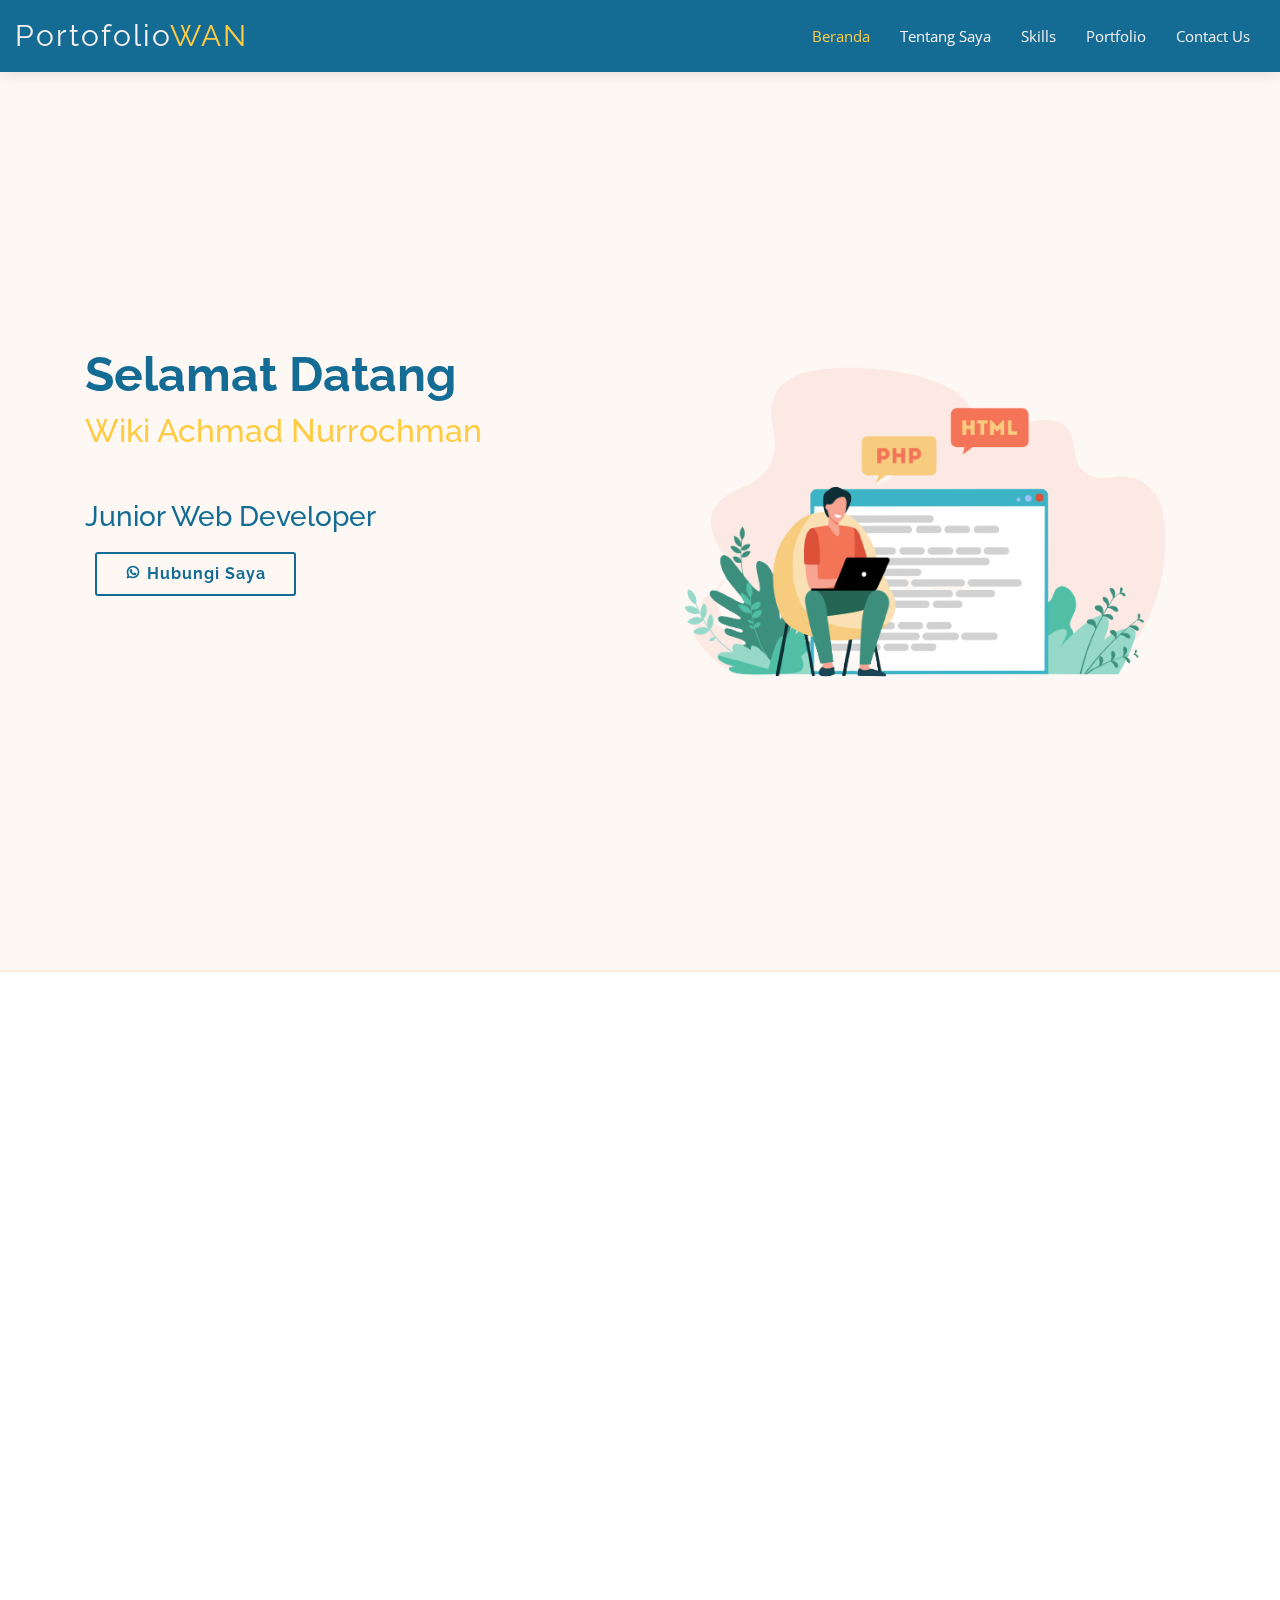
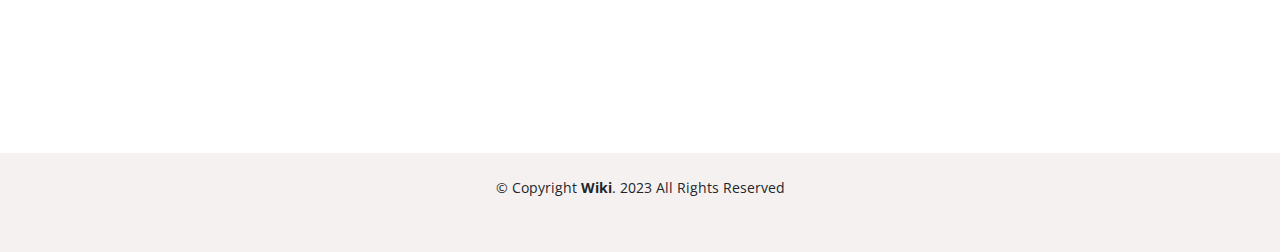
<file: index.html>
<!DOCTYPE html>
<html lang="en">
  <head>
    <meta charset="utf-8" />
    <meta content="width=device-width, initial-scale=1.0" name="viewport" />

    <title>Portofolio - Index</title>
    <meta content="" name="descriptison" />
    <meta content="" name="keywords" />

    <!-- Favicons -->
    <link href="assets/img/favicon.png" rel="icon" />
    <link href="assets/img/apple-touch-icon.png" rel="apple-touch-icon" />

    <!-- Google Fonts -->
    <link
      href="https://fonts.googleapis.com/css?family=Open+Sans:300,300i,400,400i,600,600i,700,700i|Raleway:300,300i,400,400i,600,600i,700,700i"
      rel="stylesheet"
    />

    <!-- Vendor CSS Files -->
    <link
      href="assets/vendor/bootstrap/css/bootstrap.min.css"
      rel="stylesheet"
    />
    <link href="assets/vendor/icofont/icofont.min.css" rel="stylesheet" />
    <link href="assets/vendor/boxicons/css/boxicons.min.css" rel="stylesheet" />
    <link href="assets/vendor/venobox/venobox.css" rel="stylesheet" />
    <link
      href="assets/vendor/owl.carousel/assets/owl.carousel.min.css"
      rel="stylesheet"
    />
    <link href="assets/vendor/aos/aos.css" rel="stylesheet" />

    <!-- Main CSS File -->
    <link href="assets/css/style.css" rel="stylesheet" />
  </head>

  <body>
    <!-- ======= Header ======= -->
    <header id="header" class="fixed-top">
      <div class="container-fluid d-flex">
        <div class="logo mr-auto">
          <h1 class="text-light res">
            <a href="index.html">Portofolio<span>WAN</span></a>
          </h1>
        </div>

        <nav class="nav-menu d-none d-lg-block">
          <ul>
            <li class="active"><a href="#header">Beranda</a></li>
            <li><a href="#about">Tentang Saya</a></li>
            <li><a href="#skills">Skills</a></li>
            <li><a href="portfolio.html">Portfolio</a></li>
            <li><a href="#footer">Contact Us</a></li>
          </ul>
        </nav>
        <!-- .nav-menu -->
      </div>
    </header>
    <!-- End Header -->

    <!-- ======= Hero Section ======= -->
    <section
      id="hero"
      class="d-flex align-items-center"
      style="min-height: 100vh"
    >
      <div class="container">
        <div class="row">
          <div class="col-lg-6 pt-5 pt-lg-0 order-2 order-lg-1">
            <h1 data-aos="fade-up" data-aos-delay="100">Selamat Datang</h1>
            <h2 data-aos="fade-up" data-aos-delay="100">
              Wiki Achmad Nurrochman
            </h2>
            <h3 data-aos="fade-up" data-aos-delay="100" class="text-jun">
              Junior Web Developer
            </h3>
            <a
              href="https://api.whatsapp.com/send?phone=6287719920328&text=hi"
              class="btn-get-started scrollto"
              data-aos="fade-up"
              data-aos-delay="100"
              target="_blank"
              ><i class="bx bxl-whatsapp" style="font-weight: 700"></i> Hubungi
              Saya</a
            >
          </div>
          <div class="col-lg-6 order-1 order-lg-2 hero-img">
            <img
              data-aos="fade-up"
              data-aos-delay="100"
              src="assets/img/banner.png"
              class="img-fluid animated"
              alt=""
            />
          </div>
        </div>
      </div>
    </section>
    <!-- End Hero -->

    <main id="main">
      <!-- ======= About Section ======= -->
      <section id="about" class="about">
        <div class="container">
          <div class="row justify-content-between">
            <div
              class="col-lg-5 d-flex align-items-center justify-content-center about-img"
            >
              <img
                src="assets/img/wiki.jpg"
                class="img-fluid about-tentang"
                alt=""
                data-aos="zoom-in"
              />
            </div>
            <div class="col-lg-6 pt-5 pt-lg-0">
              <h3 data-aos="fade-up">Tentang saya</h3>
              <p data-aos="fade-up" data-aos-delay="100">
                Saya merupakan lulusan smk yang memiliki ketertarikan untuk
                bekerja di bidang Laravel Fullstack Engineer, FrontEnd
                Developer, dan BackEnd Developer.Sejak SMK sudah mempelajari
                bahasa pemrograman PHP serta telah membuat tampilan website
                menggunakan HTML dan CSS.
              </p>
              <p data-aos="fade-up" data-aos-delay="100">
                Untuk melanjutkan dan meningkatkan kemampuan saya di bidang
                programming, saya mengikuti bootcamp Eduwork.Selama bootcamp di
                Eduwork saya menggunakan PHP, Laravel, VueJS, dan Javascript.
              </p>
              <p data-aos="fade-up" data-aos-delay="100">
                Berbekal pengetahuan di sekolah dan pengalaman saat Praktek
                Kerja Industri di PT.Edu Sinergi Informatika serta bootcamp di
                Eduwork saya mampu menguasai Laravel, Codeigniter, Bootstrap,
                Javascript, Git/Github.
              </p>
              <h3 data-aos="fade-up">Pendidikan</h3>
              <div class="row">
                <div class="col-md-6" data-aos="fade-up" data-aos-delay="100">
                  <img src="assets/img/edu.png" width="200px" alt="" />
                  <h4>PT.Eduwork.ID</h4>
                  <p>Desember 2022 - April 2023</p>
                </div>
                <div class="col-md-6" data-aos="fade-up" data-aos-delay="100">
                  <img src="assets/img/smk.png" width="100px" alt="" />
                  <h4>Smkn 11 Bandung</h4>
                  <p>Juni 2016 - Mei 2019</p>
                </div>
              </div>
            </div>
          </div>
        </div>
      </section>
      <!-- End About Section -->

      <!-- ======= skills Section ======= -->
      <section id="skills" class="skills section-bg">
        <div class="container">
          <div class="section-title" data-aos="fade-up">
            <h2>skills</h2>
            <p>Web Development</p>
          </div>

          <div class="row">
            <div
              class="col-md-6 col-lg-3 d-flex align-items-stretch"
              data-aos="zoom-in"
              data-aos-delay="100"
            >
              <div class="icon-box">
                <div class="icon">
                  <img
                    src="assets/img/skill/html5-logo-31819.png"
                    width="150px"
                    alt=""
                  />
                </div>
                <h4 class="title"><a href="">HTML, CSS, Javascript</a></h4>
              </div>
            </div>

            <div
              class="col-md-6 col-lg-3 d-flex align-items-stretch"
              data-aos="zoom-in"
              data-aos-delay="200"
            >
              <div class="icon-box">
                <div class="icon">
                  <img
                    src="assets/img/skill/bootstrap-5-1.svg"
                    width="100px"
                    alt=""
                  />
                </div>
                <h4 class="title"><a href="">Bootstrap</a></h4>
              </div>
            </div>

            <div
              class="col-md-6 col-lg-3 d-flex align-items-stretch"
              data-aos="zoom-in"
              data-aos-delay="300"
            >
              <div class="icon-box">
                <div class="icon">
                  <img
                    src="assets/img/skill/php-logo-20747.png"
                    width="100px"
                    alt=""
                  />
                </div>
                <h4 class="title"><a href="">PHP</a></h4>
              </div>
            </div>

            <div
              class="col-md-6 col-lg-3 d-flex align-items-stretch"
              data-aos="zoom-in"
              data-aos-delay="400"
            >
              <div class="icon-box">
                <div class="icon">
                  <img
                    src="assets/img/skill/codeigniter.svg"
                    width="100px"
                    alt=""
                  />
                </div>
                <h4 class="title"><a href="">Codeigniter</a></h4>
              </div>
            </div>

            <div
              class="col-md-6 col-lg-3 d-flex align-items-stretch"
              data-aos="zoom-in"
              data-aos-delay="400"
            >
              <div class="icon-box">
                <div class="icon">
                  <img
                    src="assets/img/skill/laravel-2.svg"
                    width="100px"
                    alt=""
                  />
                </div>
                <h4 class="title"><a href="">Laravel</a></h4>
              </div>
            </div>

            <div
              class="col-md-6 col-lg-3 d-flex align-items-stretch"
              data-aos="zoom-in"
              data-aos-delay="400"
            >
              <div class="icon-box">
                <div class="icon">
                  <img
                    src="assets/img/skill/logo-mysql-26300.png"
                    width="100px"
                    alt=""
                  />
                </div>
                <h4 class="title"><a href="">Mysql</a></h4>
              </div>
            </div>

            <div
              class="col-md-6 col-lg-3 d-flex align-items-stretch"
              data-aos="zoom-in"
              data-aos-delay="400"
            >
              <div class="icon-box">
                <div class="icon">
                  <img
                    src="assets/img/skill/vue-js-1.svg"
                    width="100px"
                    alt=""
                  />
                </div>
                <h4 class="title"><a href="">Vuejs</a></h4>
              </div>
            </div>

            <div
              class="col-md-6 col-lg-3 d-flex align-items-stretch"
              data-aos="zoom-in"
              data-aos-delay="400"
            >
              <div class="icon-box">
                <div class="icon">
                  <img
                    src="assets/img/skill/git-bash.svg"
                    width="100px"
                    alt=""
                  />
                </div>
                <h4 class="title"><a href="">GIT</a></h4>
              </div>
            </div>

            <div
              class="col-md-6 col-lg-3 d-flex align-items-stretch"
              data-aos="zoom-in"
              data-aos-delay="400"
            >
              <div class="icon-box">
                <div class="icon">
                  <img
                    src="assets/img/skill/github-icon-1.svg"
                    width="150px"
                    alt=""
                  />
                </div>
                <h4 class="title"><a href="">Github</a></h4>
              </div>
            </div>
          </div>
        </div>
      </section>
      <!-- End skills Section -->
    </main>
    <!-- End #main -->

    <!-- ======= Footer ======= -->
    <footer id="footer">
      <div class="footer-top">
        <div class="container">
          <div class="section-title" data-aos="fade-up">
            <h2>Kontak</h2>
            <p>Kontak Saya</p>
          </div>
          <div class="row">
            <div
              class="col-lg-6 col-md-6 footer-contact"
              data-aos="fade-up"
              data-aos-delay="100"
            >
              <h3>Indonesia</h3>
              <p>
                Kota Bandung <br />
                Provinsi Jawa Barat <br /><br />
                <strong>Phone:</strong> +62 877 1992 0328<br />
                <strong>Email:</strong> wikinurrochman30@gmail.com<br />
              </p>
            </div>

            <div
              class="col-lg-6 col-md-6 footer-links"
              data-aos="fade-up"
              data-aos-delay="400"
            >
              <h4>Sosisal Media</h4>
              <div class="social-links mt-3">
                <a
                  href="https://github.com/wikinur"
                  title="Github"
                  target="_blank"
                  ><i class="bx bxl-github" style="font-weight: 700"></i
                ></a>
                <a
                  href="https://api.whatsapp.com/send?phone=6287719920328&text=hi"
                  title="Whatsapp"
                  target="_blank"
                  ><i class="bx bxl-whatsapp" style="font-weight: 700"></i
                ></a>
                <a
                  href="https://instagram.com/wikinur007"
                  title="Instagram"
                  target="_blank"
                  ><i class="bx bxl-instagram"></i
                ></a>
                <a
                  href="https://linkedin.com/in/wiki-achmad"
                  title="linkedln"
                  target="_blank"
                  ><i class="bx bxl-linkedin"></i
                ></a>
              </div>
            </div>
          </div>
        </div>
      </div>
      <div class="container py-4">
        <div class="copyright">
          &copy; Copyright <strong><span>Wiki</span></strong
          >. 2023 All Rights Reserved
        </div>
      </div>
    </footer>
    <!-- End Footer -->

    <a href="#" class="back-to-top"><i class="icofont-simple-up"></i></a>

    <!-- Vendor JS Files -->
    <script src="assets/vendor/jquery/jquery.min.js"></script>
    <script src="assets/vendor/bootstrap/js/bootstrap.bundle.min.js"></script>
    <script src="assets/vendor/jquery.easing/jquery.easing.min.js"></script>
    <script src="assets/vendor/php-email-form/validate.js"></script>
    <script src="assets/vendor/isotope-layout/isotope.pkgd.min.js"></script>
    <script src="assets/vendor/venobox/venobox.min.js"></script>
    <script src="assets/vendor/owl.carousel/owl.carousel.min.js"></script>
    <script src="assets/vendor/aos/aos.js"></script>

    <!-- Template Main JS File -->
    <script src="assets/js/main.js"></script>
  </body>
</html>
</file>
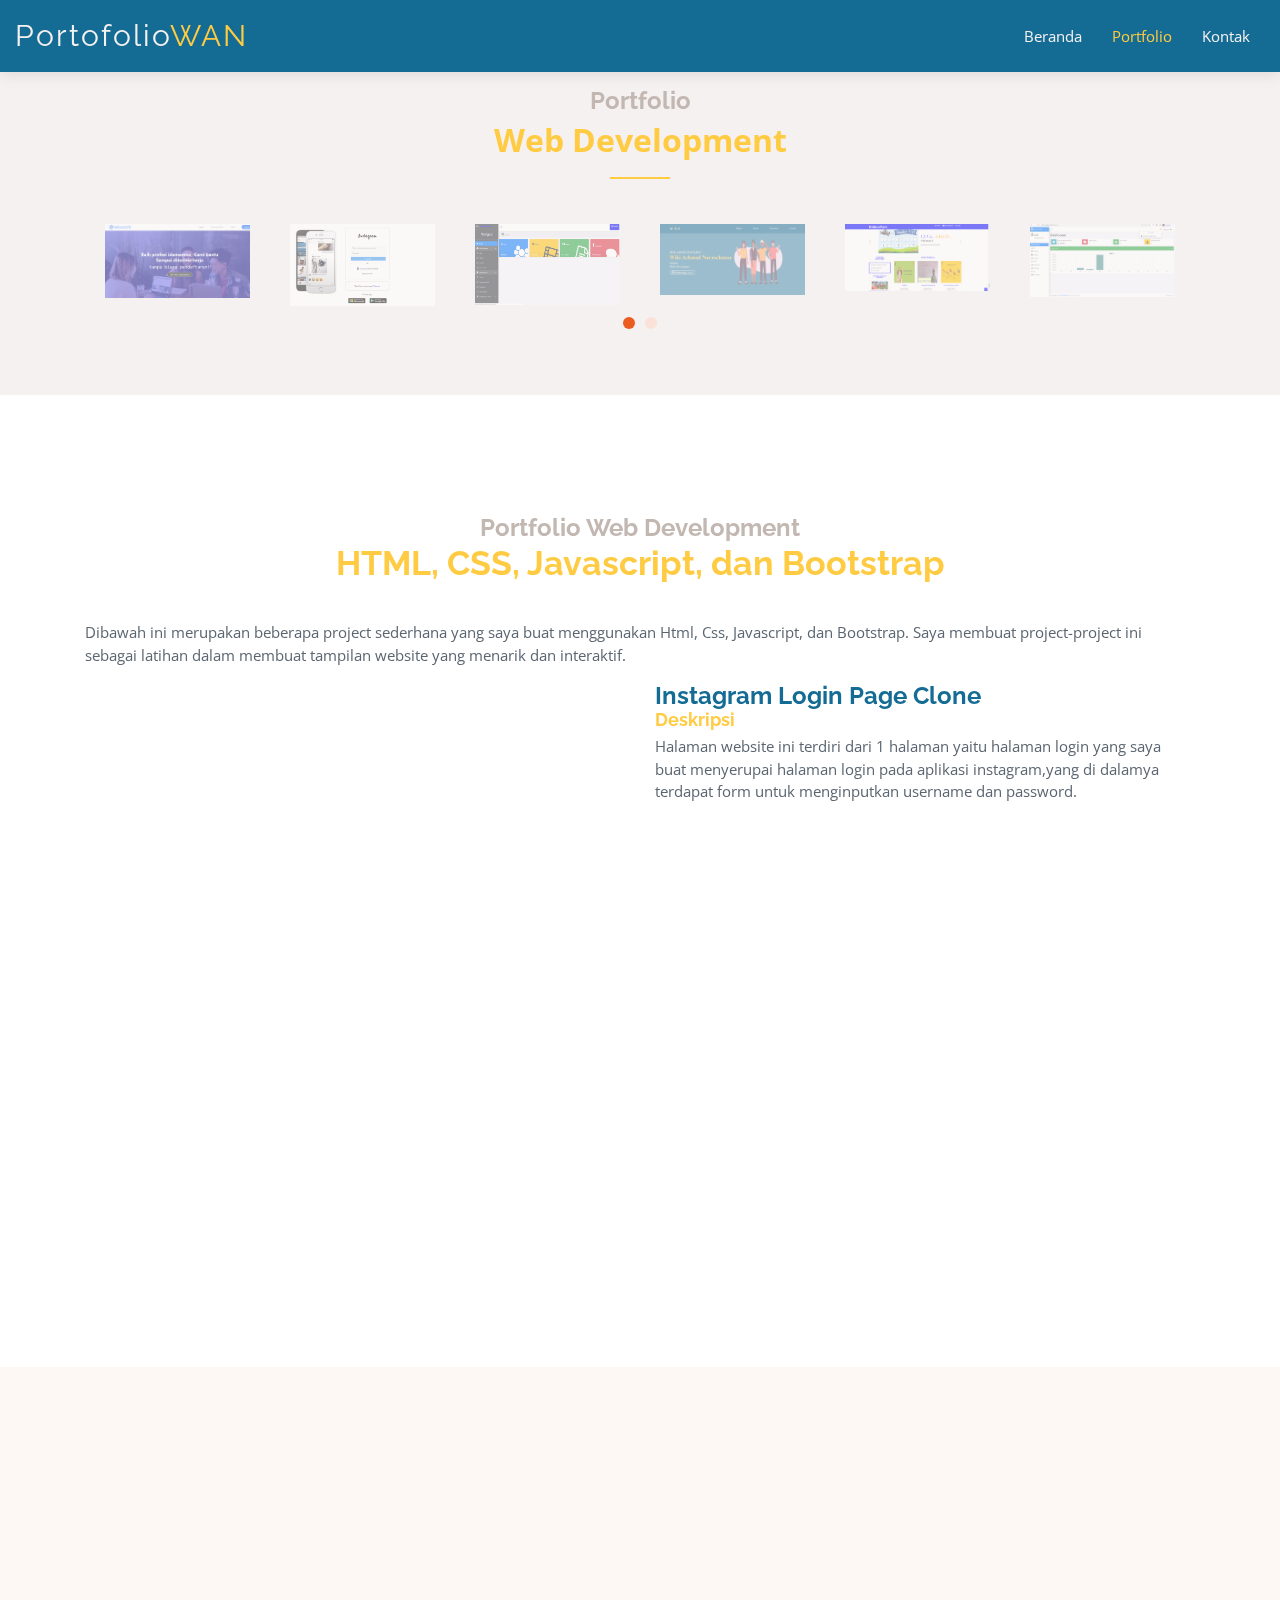
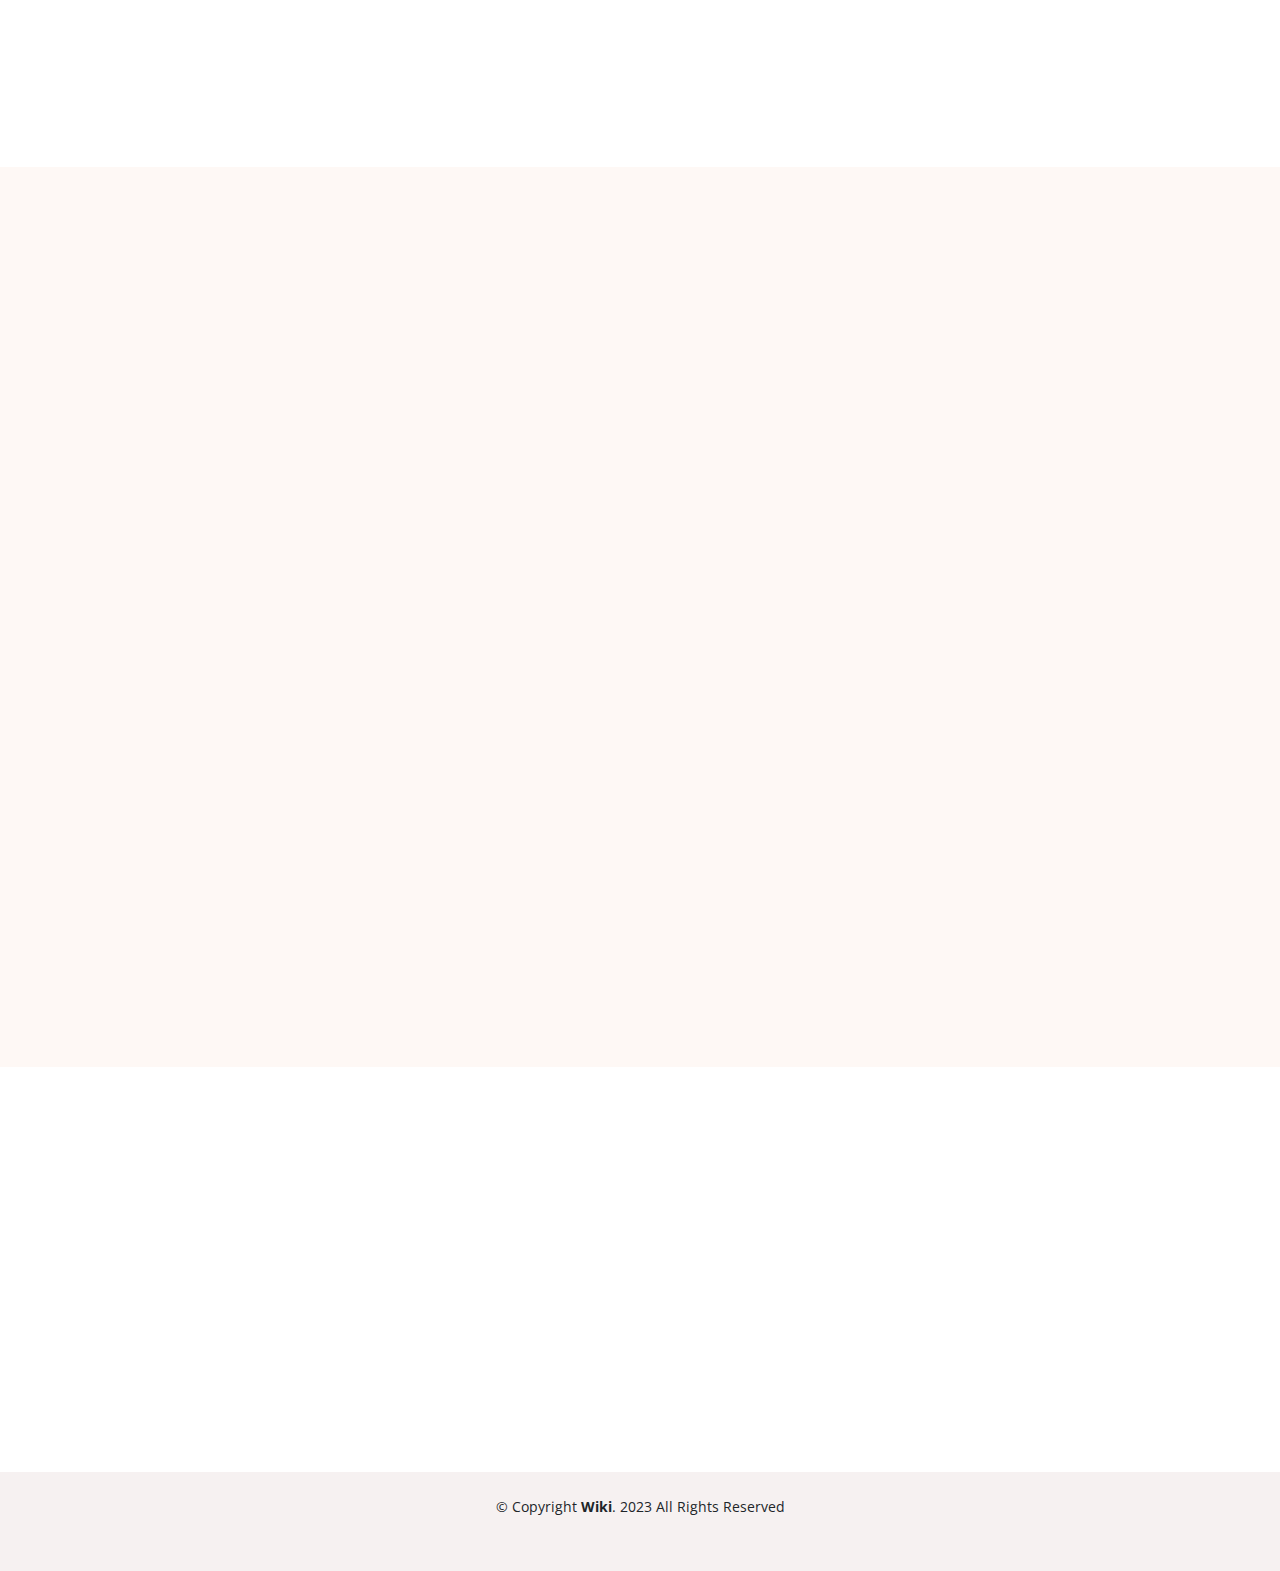
<file: portfolio.html>
<!DOCTYPE html>
<html lang="en">
  <head>
    <meta charset="utf-8" />
    <meta content="width=device-width, initial-scale=1.0" name="viewport" />

    <title>Portofolio - Index</title>
    <meta content="" name="descriptison" />
    <meta content="" name="keywords" />

    <!-- Favicons -->
    <link href="assets/img/favicon.png" rel="icon" />
    <link href="assets/img/apple-touch-icon.png" rel="apple-touch-icon" />

    <!-- Google Fonts -->
    <link
      href="https://fonts.googleapis.com/css?family=Open+Sans:300,300i,400,400i,600,600i,700,700i|Raleway:300,300i,400,400i,600,600i,700,700i"
      rel="stylesheet"
    />

    <!-- Vendor CSS Files -->
    <link
      href="assets/vendor/bootstrap/css/bootstrap.min.css"
      rel="stylesheet"
    />
    <link href="assets/vendor/icofont/icofont.min.css" rel="stylesheet" />
    <link href="assets/vendor/boxicons/css/boxicons.min.css" rel="stylesheet" />
    <link href="assets/vendor/venobox/venobox.css" rel="stylesheet" />
    <link
      href="assets/vendor/owl.carousel/assets/owl.carousel.min.css"
      rel="stylesheet"
    />
    <link href="assets/vendor/aos/aos.css" rel="stylesheet" />

    <!-- Main CSS File -->
    <link href="assets/css/style.css" rel="stylesheet" />
  </head>

  <body>
    <!-- ======= Header ======= -->
    <header id="header" class="fixed-top">
      <div class="container-fluid d-flex">
        <div class="logo mr-auto">
          <h1 class="text-light">
            <a href="index.html">Portofolio<span>WAN</span></a>
          </h1>
        </div>

        <nav class="nav-menu d-none d-lg-block">
          <ul>
            <li><a href="index.html">Beranda</a></li>
            <li class="active"><a href="portfolio.html">Portfolio</a></li>
            <li><a href="#footer">Kontak</a></li>
          </ul>
        </nav>
        <!-- .nav-menu -->
      </div>
    </header>
    <!-- End Header -->

    <!-- ======= Portfolio Section ======= -->
    <section id="portfolio" class="portfolio">
      <div class="container">

        <div class="section-title" data-aos="fade-up">
          <h2>Portfolio</h2>
          <p>Web Development</p>
        </div>

        <div class="owl-carousel clients-carousel" data-aos="fade-up" data-aos-delay="100">
          <img src="assets/img/portfolio/cloneedu.png" alt="">
          <img src="assets/img/portfolio/cloneins.png" alt="">
          <img src="assets/img/portfolio/kiddo.png" alt="">
          <img src="assets/img/portfolio/web.png" alt="">
          <img src="assets/img/portfolio/ci.png" alt="">
          <img src="assets/img/portfolio/pos.png" alt="">
          <img src="assets/img/portfolio/web2.png" alt="">
          <img src="assets/img/portfolio/pos.png" alt="">
        </div>

      </div>
    </section>
    <!-- End Portfolio Section -->

    <main id="main">
      <!-- ======= Portfolio Clone Login Instagram Section ======= -->
      <section class="porto">
        <div class="container">
            <div class="section-title" data-aos="fade-up">
                <h2 data-aos="fade-up" data-aos-delay="100">Portfolio Web Development</h2>
                <h3 data-aos="fade-up" data-aos-delay="100">HTML, CSS, Javascript, dan Bootstrap</h3>
            </div>
            <p data-aos="fade-up" data-aos-delay="100">
                Dibawah ini merupakan beberapa project sederhana yang saya buat menggunakan Html, Css, Javascript, dan Bootstrap.
                Saya membuat project-project ini sebagai latihan dalam membuat tampilan website yang menarik dan interaktif.
            </p>
          <div class="row justify-content-between">
            <div
              class="col-lg-5 d-flex align-items-center justify-content-center about-img"
            >
              <a href="#gambar1">
                <img
                src="assets/img/portfolio/cloneins.png"
                class="img-fluid border-ig"
                alt=""
                data-aos="zoom-in"
              />
              </a>
              <div class="overlay" id="gambar1">
                <a href="#" class="close">x close</a>

                <img src="assets/img/portfolio/cloneins.png" class="img-fluid">
              </div>
            </div>
            <div class="col-lg-6 pt-5 pt-lg-0">
              <h5 data-aos="fade-up">Instagram Login Page Clone</h5>
              <h2 data-aos="fade-up" class="desc">Deskripsi</h2>
              <p data-aos="fade-up" data-aos-delay="100">
                Halaman website ini terdiri dari 1 halaman yaitu halaman login yang saya buat menyerupai halaman login pada aplikasi instagram,yang di dalamya terdapat form untuk menginputkan username dan password.
              </p>
              <p data-aos="fade-up" data-aos-delay="100">
                Ada beberapa hal baru yang saya pelajari setelah membuat clone halaman login instagram seperti:
                <ul data-aos="fade-up">
                    <li><p>Pengaturan tata letak isi content pada halaman website</p></li>
                    <li><p>Pemahaman cara penggunaan Flexbox pada Css 3</p></li>
                </ul>
              </p>
              <h5 data-aos="fade-up"  class="desc">Teknologi</h5>
              <div class="row">
                <div class="col-md-12" data-aos="fade-up" data-aos-delay="100">
                  <p>Saya membuat halaman ini menggunakan Html 5 dan Css.</p>
                </div>
                <div class="col-md-6" data-aos="fade-up" data-aos-delay="100">
                  <p>Source Code : 
                    <a href="https://github.com/wikinur/login-instagram-clone" target="_blank">https://github.com/wikinur/login-instagram-clone</a>  
                  </p>
                  <p>
                    Demo :
                    <a href="https://wikinur.github.io/login-instagram-clone/" target="_blank">https://wikinur.github.io/login-instagram-clone/</a>
                  </p>
                </div>
              </div>
            </div>
          </div>
        </div>
      </section>
      <!-- End  Clone Login Instagram Section -->

      <!-- ======= Portfolio Web Profiles Landing Page Section ======= -->
      <section class="porto section-bg">
        <div class="container">
          <div class="row justify-content-between">
            <div class="col-lg-6 pt-5 pt-lg-0">
              <h5 data-aos="fade-up">Web Profile</h5>
              <h2 data-aos="fade-up" class="desc">Deskripsi</h2>
              <p data-aos="fade-up" data-aos-delay="100">
                Halaman website ini berisi profil pribadi berbentuk landing page yang responsif/mobile friendly.
              </p>
              <h5 data-aos="fade-up"  class="desc">Teknologi</h5>
              <div class="row">
                <div class="col-md-12" data-aos="fade-up" data-aos-delay="100">
                  <p>Halaman web ini dibuat menggunakan Html 5, Css dan Javascript.</p>
                </div>
                <div class="col-md-6" data-aos="fade-up" data-aos-delay="100">
                  <p>Source Code : 
                    <a href="https://github.com/wikinur/web-profiles" target="_blank">https://github.com/wikinur/web-profiles</a>  
                  </p>
                  <p>
                    Demo :
                    <a href="https://wikinur.github.io/web-profiles/" target="_blank">https://wikinur.github.io/web-profiles/</a>
                  </p>
                </div>
              </div>
            </div>
            <div
              class="col-lg-5 d-flex align-items-center justify-content-center about-img"
            >
              <div class="row">
                <div class="col-12">
                    <a href="#gambar2">
                      <img
                        src="assets/img/portfolio/web.png"
                        class="img-fluid border-ig"
                        alt=""
                        data-aos="zoom-in"
                    />
                    </a>
                    <div class="overlay" id="gambar2">
                      <a href="#" class="close">x close</a>

                      <a href="#gambar3" class="prev">Prev</a>
                      <img src="assets/img/portfolio/web.png" class="img-fluid">
                      <a href="#gambar3" class="next">Next</a>
                    </div>
                </div>
                <div class="col-12 mt-3">
                    <a href="#gambar3">
                      <img
                        src="assets/img/portfolio/web2.png"
                        class="img-fluid border-ig"
                        alt=""
                        data-aos="zoom-in"
                    />
                    </a>
                    <div class="overlay" id="gambar3">
                      <a href="#" class="close">x close</a>

                      <a href="#gambar2" class="prev">Prev</a>
                      <img src="assets/img/portfolio/web2.png" class="img-fluid">
                      <a href="#gambar2" class="next">Next</a>
                    </div>
                </div>
              </div>
            </div>
          </div>
        </div>
      </section>
      <!-- End Web Profiles Landing Page Section -->

      <!-- ======= Portfolio Clone Eduwork Landing Page Section ======= -->
      <section class="porto">
        <div class="container">
          <div class="row justify-content-between">
            <div
              class="col-lg-5 d-flex align-items-center justify-content-center about-img"
            >
              <a href="#gambar4">
                <img
                src="assets/img/portfolio/cloneedu.png"
                class="img-fluid border-ig"
                alt=""
                data-aos="zoom-in"
              />
              </a>
              <div class="overlay" id="gambar4">
                <a href="#" class="close">x close</a>

                <img src="assets/img/portfolio/cloneedu.png" class="img-fluid">
              </div>
            </div>
            <div class="col-lg-6 pt-5 pt-lg-0">
              <h5 data-aos="fade-up">Eduwork Landing Page Clone</h5>
              <h2 data-aos="fade-up" class="desc">Deskripsi</h2>
              <p data-aos="fade-up" data-aos-delay="100">
                Halaman website ini saya buat sebagai salah satu tugas di kelas laravelxVue Eduwork.Untuk mengukur kemampuan saya dalam membuat tampilan website menggunakan html dan framework CSS Bootstrap.
              </p>
              <p data-aos="fade-up" data-aos-delay="100">
                Halaman website ini terdiri dari 1 halaman yang didalamnya terdiri dari :
                <ul data-aos="fade-up">
                    <li><p>Bagian Header unuk menu dan logo</p></li>
                    <li><p>Jumbotron untuk gambar dan tombol <span style="font-style: italic;">Call to Action</span>(CTA)</p></li>
                    <li><p>Komponen Card untuk konten didalam box.</p></li>
                </ul>
              </p>
              <h5 data-aos="fade-up"  class="desc">Teknologi</h5>
              <div class="row">
                <div class="col-md-12" data-aos="fade-up" data-aos-delay="100">
                  <p>Saya membuat halaman ini menggunakan Html 5 dan framework CSS Bootstrap.</p>
                </div>
                <div class="col-md-6" data-aos="fade-up" data-aos-delay="100">
                  <p>Source Code : 
                    <a href="https://github.com/wikinur/eduwork-clone" target="_blank">https://github.com/wikinur/eduwork-clone</a>  
                  </p>
                  <p>
                    Demo :
                    <a href="https://wikinur.github.io/eduwork-clone/" target="_blank">https://wikinur.github.io/eduwork-clone/</a>
                  </p>
                </div>
              </div>
            </div>
          </div>
        </div>
      </section>
      <!-- End  Clone Eduwork Landing Page Section -->

      <!-- ======= Portfolio Web Codeigniter Section ======= -->
      <section class="porto section-bg">
        <div class="container">
            <div class="section-title" data-aos="fade-up">
                <h2 data-aos="fade-up" data-aos-delay="100">Portfolio Web Development</h2>
                <h3 data-aos="fade-up" data-aos-delay="100">PHP</h3>
            </div>
            <p data-aos="fade-up" data-aos-delay="100">
                Dibawah ini merupakan beberapa project sederhana yang saya buat menggunakan pemrograman PHP dan Framework PHP.
            </p>
          <div class="row justify-content-between">
            <div class="col-lg-6 pt-5 pt-lg-0">
              <h5 data-aos="fade-up">Web Edukasi Kiddospark</h5>
              <h2 data-aos="fade-up" class="desc">Deskripsi</h2>
              <p data-aos="fade-up" data-aos-delay="100">
                Tujuan dari pembuatan kiddospark, website edukasi untuk anak-anak adalah untuk memberi pelajaran dan hiburan yang bermanfaat dari gadget mereka.Dan juga anak mendapatkan pelajaran tambahan dirumah.
              </p>
              <p data-aos="fade-up" data-aos-delay="100">
                Aplikasi ini berbasis web.Konten yang ada dalam aplikasi ini adalah kumpulan video edukasi dan artikel edukasi.konten video terbagi menjadi 2 kategori yaitu konten untuk anak berusia 7-9 tahun dan konten untuk anak berusia 10-12 tahun.
                hanya admin yang dapat melakukan penambahan,pengubahan,dan penghapusan data.
                Web ini terdiri dari 2 actor yaitu admin dan user (orangtua).
              </p>
              <h5 data-aos="fade-up"  class="desc">Teknologi</h5>
              <div class="row">
                <div class="col-md-12" data-aos="fade-up" data-aos-delay="100">
                  <p>Halaman web ini dibuat menggunakan :
                    <ul>
                      <li>Framework Bahasa Pemrograman PHP versi 7 Codeigniter versi 3.</li>
                      <li>xampp,(x (sistem operasi apapun), apache, mysql, php dan perl) sebagai web server.</li>
                      <li>phpmyadmin, digunakan untuk menangani administrasi mysql diantaranya (mengelola basis data, tabel-tabel, bidang (fields), relasi (relations), indeks, pengguna (users),  dan lain-lain).</li>
                      <li>Sublime text editor, editor teks untuk berbagai bahasa pemograman termasuk pemograman php.</li>
                    </ul>
                  </p>
                </div>
                <div class="col-md-6" data-aos="fade-up" data-aos-delay="100">
                  <p>Source Code : 
                    <a href="https://github.com/wikinur/kiddospark" target="_blank">https://github.com/wikinur/kiddospark</a>  
                  </p>
                </div>
              </div>
            </div>
            <div
              class="col-lg-5 d-flex align-items-center justify-content-center about-img"
            >
              <div class="row">
                <div class="col-12">
                    <a href="#gambar5">
                      <img
                        src="assets/img/portfolio/ci.png"
                        class="img-fluid border-ig"
                        alt=""
                        data-aos="zoom-in"
                    />
                    </a>
                    <div class="overlay" id="gambar5">
                      <a href="#" class="close">x close</a>

                      <a href="#gambar6" class="prev">Prev</a>
                      <img src="assets/img/portfolio/ci.png" class="img-fluid">
                      <a href="#gambar6" class="next">Next</a>
                    </div>
                </div>
                <div class="col-12 mt-3">
                    <a href="#gambar6">
                      <img
                        src="assets/img/portfolio/kiddo.png"
                        class="img-fluid border-ig"
                        alt=""
                        data-aos="zoom-in"
                    />
                    </a>
                    <div class="overlay" id="gambar6">
                      <a href="#" class="close">x close</a>

                      <a href="#gambar5" class="prev">Prev</a>
                      <img src="assets/img/portfolio/kiddo.png" class="img-fluid">
                      <a href="#gambar5" class="next">Next</a>
                    </div>
                </div>
              </div>
            </div>
          </div>
        </div>
      </section>
      <!-- End Web Codeigniter Section -->

      <!-- ======= Portfolio Sistem Manajemen Perpustakaan Section ======= -->
      <section class="porto">
        <div class="container">
          <div class="row justify-content-between">
            <div class="col-lg-6 pt-5 pt-lg-0">
              <h5 data-aos="fade-up">Sistem Manajemen Perpustakaan</h5>
              <h2 data-aos="fade-up" class="desc">Deskripsi</h2>
              <p data-aos="fade-up" data-aos-delay="100">
                Web aplikasi ini di buat untuk mengelola data-data perpustakaan seperti data penerbit, data pengarang, data buku, data anggota, dan data transaksi peminjaman.
              </p>
              <h5 data-aos="fade-up"  class="desc">Teknologi</h5>
              <div class="row">
                <div class="col-md-12" data-aos="fade-up" data-aos-delay="100">
                  <p>Halaman web ini dibuat menggunakan :
                    <ul>
                      <li>Framework Bahasa Pemrograman PHP versi 8.2.0 Laravel versi 10.</li>
                      <li>Menggunakan Vuejs CDN</li>
                      <li>Menggunakan Datatable yajra</li>
                      <li>xampp,(x (sistem operasi apapun), apache, mysql, php dan perl) sebagai web server.</li>
                      <li>Migration Laravel digunakan untuk membuat  tabel dan mengelola database</li>
                      <li>Visual Studio Code editor, editor teks untuk berbagai bahasa pemograman termasuk pemograman php.</li>
                    </ul>
                  </p>
                </div>
                <div class="col-md-6" data-aos="fade-up" data-aos-delay="100">
                  <p>Source Code : 
                    <a href="https://github.com/wikinur/library" target="_blank">https://github.com/wikinur/library</a>  
                  </p>
                </div>
              </div>
            </div>
            <div
              class="col-lg-5 d-flex align-items-center justify-content-center about-img"
            >
              <div class="row">
                <div class="col-12">
                    <a href="#gambar7">
                      <img
                        src="assets/img/portfolio/library.png"
                        class="img-fluid border-ig"
                        alt=""
                        data-aos="zoom-in"
                    />
                    </a>
                    <div class="overlay" id="gambar7">
                      <a href="#" class="close">x close</a>

                      <a href="#gambar8" class="prev">Prev</a>
                      <img src="assets/img/portfolio/library.png" class="img-fluid">
                      <a href="#gambar8" class="next">Next</a>
                    </div>
                </div>
                <div class="col-12 mt-3">
                    <a href="#gambar8">
                      <img
                        src="assets/img/portfolio/library2.png"
                        class="img-fluid border-ig"
                        alt=""
                        data-aos="zoom-in"
                    />
                    </a>
                    <div class="overlay" id="gambar8">
                      <a href="#" class="close">x close</a>

                      <a href="#gambar7" class="prev">Prev</a>
                      <img src="assets/img/portfolio/library2.png" class="img-fluid">
                      <a href="#gambar7" class="next">Next</a>
                    </div>
                </div>
              </div>
            </div>
          </div>
        </div>
      </section>
      <!-- End Sistem Manajemen Perpustakaan Section -->      

      <!-- ======= Portfolio Sistem Manajemen Penjualan dan Pembelian Produk Section ======= -->
      <section class="porto section-bg">
        <div class="container">
          <div class="row justify-content-between">
            <div class="col-lg-6 pt-5 pt-lg-0">
              <h5 data-aos="fade-up">Sistem Manajemen Penjualan dan Pembelian Barang</h5>
              <h2 data-aos="fade-up" class="desc">Deskripsi</h2>
              <p data-aos="fade-up" data-aos-delay="100">
                Aplikasi ini dibuat untuk mengelola data Penjualan dan pembelian barang.Di dalam web aplikasi ini terdapat beberapa fitur diantaranya pengelolaan data produk, pengelolaan data supplier, dan pengelolaan untuk transaksi penjualan dan pembelian produk dimana setiap produk memiliki kode produk yang unik yang akan dijadikan sebagai barcode produk.
              </p>
              <h5 data-aos="fade-up"  class="desc">Teknologi</h5>
              <div class="row">
                <div class="col-md-12" data-aos="fade-up" data-aos-delay="100">
                  <p>Halaman web ini dibuat menggunakan :
                    <ul>
                      <li>Framework Bahasa Pemrograman PHP versi 8.2.0 Laravel versi 10.</li>
                      <li>Menggunakan Vuejs CDN</li>
                      <li>Menggunakan Datatable yajra</li>
                      <li>xampp,(x (sistem operasi apapun), apache, mysql, php dan perl) sebagai web server.</li>
                      <li>Migration Laravel digunakan untuk membuat  tabel dan mengelola database</li>
                      <li>Visual Studio Code editor, editor teks untuk berbagai bahasa pemograman termasuk pemograman php.</li>
                    </ul>
                  </p>
                </div>
                <div class="col-md-6" data-aos="fade-up" data-aos-delay="100">
                  <p>Source Code : 
                    <a href="https://github.com/wikinur/point-of-sale" target="_blank">https://github.com/wikinur/point-of-sale</a>  
                  </p>
                </div>
              </div>
            </div>
            <div
              class="col-lg-5 d-flex align-items-center justify-content-center about-img"
            >
              <div class="row">
                <div class="col-12">
                    <a href="#gambar9">
                      <img
                        src="assets/img/portfolio/pos2.png"
                        class="img-fluid border-ig"
                        alt=""
                        data-aos="zoom-in"
                    />
                    </a>
                    <div class="overlay" id="gambar9">
                      <a href="#" class="close">x close</a>

                      <a href="#gambar10" class="prev">Prev</a>
                      <img src="assets/img/portfolio/pos2.png" class="img-fluid">
                      <a href="#gambar10" class="next">Next</a>
                    </div>
                </div>
                <div class="col-12 mt-3">
                    <a href="#gambar10">
                      <img
                        src="assets/img/portfolio/pos.png"
                        class="img-fluid border-ig"
                        alt=""
                        data-aos="zoom-in"
                    />
                    </a>
                    <div class="overlay" id="gambar10">
                      <a href="#" class="close">x close</a>

                      <a href="#gambar9" class="prev">Prev</a>
                      <img src="assets/img/portfolio/pos.png" class="img-fluid">
                      <a href="#gambar9" class="next">Next</a>
                    </div>
                </div>
              </div>
            </div>
          </div>
        </div>
      </section>
      <!-- End Sistem Manajemen Penjualan dan Pembelian Produk Section -->
    </main>
    <!-- End #main -->

    <!-- ======= Footer ======= -->
    <footer id="footer">
      <div class="footer-top">
        <div class="container">
          <div class="section-title" data-aos="fade-up">
            <h2>Kontak</h2>
            <p>Kontak Saya</p>
          </div>
          <div class="row">
            <div
              class="col-lg-6 col-md-6 footer-contact"
              data-aos="fade-up"
              data-aos-delay="100"
            >
              <h3>Indonesia</h3>
              <p>
                Kota Bandung <br />
                Provinsi Jawa Barat <br /><br />
                <strong>Phone:</strong> +62 877 1992 0328<br />
                <strong>Email:</strong> wikinurrochman30@gmail.com<br />
              </p>
            </div>

            <div
              class="col-lg-6 col-md-6 footer-links"
              data-aos="fade-up"
              data-aos-delay="400"
            >
              <h4>Sosisal Media</h4>
              <div class="social-links mt-3">
                <a
                  href="https://github.com/wikinur"
                  title="Github"
                  target="_blank"
                  ><i class="bx bxl-github" style="font-weight: 700"></i
                ></a>
                <a
                  href="https://api.whatsapp.com/send?phone=6287719920328&text=hi"
                  title="Whatsapp"
                  target="_blank"
                  ><i class="bx bxl-whatsapp" style="font-weight: 700"></i
                ></a>
                <a
                  href="https://instagram.com/wikinur007"
                  title="Instagram"
                  target="_blank"
                  ><i class="bx bxl-instagram"></i
                ></a>
                <a
                  href="https://linkedin.com/in/wiki-achmad"
                  title="linkedln"
                  target="_blank"
                  ><i class="bx bxl-linkedin"></i
                ></a>
              </div>
            </div>
          </div>
        </div>
      </div>
      <div class="container py-4">
        <div class="copyright">
          &copy; Copyright <strong><span>Wiki</span></strong
          >. 2023 All Rights Reserved
        </div>
      </div>
    </footer>
    <!-- End Footer -->

    <a href="#" class="back-to-top"><i class="icofont-simple-up"></i></a>

    <!-- Vendor JS Files -->
    <script src="assets/vendor/jquery/jquery.min.js"></script>
    <script src="assets/vendor/bootstrap/js/bootstrap.bundle.min.js"></script>
    <script src="assets/vendor/jquery.easing/jquery.easing.min.js"></script>
    <script src="assets/vendor/php-email-form/validate.js"></script>
    <script src="assets/vendor/isotope-layout/isotope.pkgd.min.js"></script>
    <script src="assets/vendor/venobox/venobox.min.js"></script>
    <script src="assets/vendor/owl.carousel/owl.carousel.min.js"></script>
    <script src="assets/vendor/aos/aos.js"></script>

    <!-- Template Main JS File -->
    <script src="assets/js/main.js"></script>
  </body>
</html>
</file>
<file: assets/vendor/venobox/venobox.css>
/* ------ venobox.css --------*/
.vbox-overlay *, .vbox-overlay *:before, .vbox-overlay *:after{
    -webkit-backface-visibility: hidden;
    -webkit-box-sizing:border-box;
    -moz-box-sizing:border-box;
    box-sizing:border-box;
}
.vbox-overlay * { 
    -webkit-backface-visibility: visible;
    backface-visibility: visible;
}
.vbox-overlay{
    display: -webkit-flex;
    display: flex;
    -webkit-flex-direction: column;
    flex-direction: column;
    -webkit-justify-content: center;
    justify-content: center;
    -webkit-align-items: center;
    align-items: center;
    position: fixed;
    left: 0;
    top: 0;
    bottom: 0;
    right: 0;
    z-index: 1040;
    -webkit-transform:translateZ(1000px);
    transform: translateZ(1000px);
    transform-style: preserve-3d;
}

/* ----- navigation ----- */
.vbox-title{
    width: 100%;
    height: 40px;
    float: left;
    text-align: center;
    line-height: 28px;
    font-size: 12px;
    padding: 6px 40px;
    overflow: hidden;
    position: fixed;
    display: none;
    left: 0;
    z-index: 1050;
}
.vbox-close{
    cursor: pointer;
    position: fixed;
    top: -1px;
    right: 0;
    width: 50px;
    height: 40px;
    padding: 6px;
    display: block;
    background-position:10px center;
    overflow: hidden;
    font-size: 24px;
    line-height: 1;
    text-align: center;
    z-index: 1050;
}
.vbox-num{
    cursor: pointer;
    position: fixed;
    left: 0;
    height: 40px;
    display: block;
    overflow: hidden;
    line-height: 28px;
    font-size: 12px;
    padding: 6px 10px;
    display: none;
    z-index: 1050;
}
/* ----- navigation ARROWS ----- */
.vbox-next, .vbox-prev{
    position: fixed;
    top: 50%;
    margin-top: -15px;
    overflow: hidden;
    cursor: pointer;
    display: block;
    width: 45px;
    height: 45px;
    z-index: 1050;
}
.vbox-next span, .vbox-prev span{
    position: relative;
    width: 20px;
    height: 20px;
    border: 2px solid transparent;
    border-top-color: #B6B6B6;
    border-right-color: #B6B6B6;
    text-indent: -100px;
    position: absolute;
    top: 8px;
    display: block;
}
.vbox-prev{
    left: 15px;
}
.vbox-next{
    right: 15px;
}
.vbox-prev span{
    left: 10px;
    -ms-transform: rotate(-135deg);
    -webkit-transform: rotate(-135deg);
    transform: rotate(-135deg);
}
.vbox-next span{
    -ms-transform: rotate(45deg);
    -webkit-transform: rotate(45deg);
    transform: rotate(45deg);
    right: 10px;
}
/* ------- inline window ------ */
.vbox-inline{
    width: 420px;
    height: 315px;
    height: 70vh;
    padding: 10px;
    background: #fff;
    margin: 0 auto;
    overflow: auto;
    text-align: left;
}
/* ------- Video & iFrames window ------ */
.venoframe{
    max-width: 100%;
    width: 100%;
    border: none;
    width: 100%;
    height: 260px;
    height: 70vh;
}
.venoframe.vbvid{
    height: 260px;
}
@media (min-width: 768px) {
    .venoframe, .vbox-inline{
        width: 90%;
        height: 360px;
        height: 70vh;
    }
    .venoframe.vbvid{
        width: 640px;
        height: 360px;
    }
}
@media (min-width: 992px) {
    .venoframe, .vbox-inline{
        max-width: 1200px;
        width: 80%;
        height: 540px;
        height: 70vh;
    }
    .venoframe.vbvid{
        width: 960px;
        height: 540px;
    }
}
/* 
Please do NOT edit this part! 
or at least read this note: http://i.imgur.com/7C0ws9e.gif
*/
.vbox-open{
    overflow: hidden;
}
.vbox-container{
    position: absolute;
    left: 0;
    right: 0;
    top: 0;
    bottom: 0;
    overflow-x: hidden;
    overflow-y: scroll;
    overflow-scrolling: touch;
    -webkit-overflow-scrolling: touch;
    z-index: 20;
    max-height: 100%;

}

.vbox-content{
    text-align: center;
    float: left;
    width: 100%;
    position: relative;
    overflow: hidden;
    padding: 20px 10px;
}
.vbox-container img{
    max-width: 100%;
    height: auto;
}
.vbox-figlio{
    box-shadow: 0 0 12px rgba(0,0,0,0.19), 0 6px 6px rgba(0,0,0,0.23);
    max-width: 100%;
    text-align: initial;
}
img.vbox-figlio{
    -webkit-user-select: none;
-khtml-user-select: none;
-moz-user-select: none;
-o-user-select: none;
user-select: none;
}
.vbox-content.swipe-left{
    margin-left: -200px !important;
}
.vbox-content.swipe-right{
    margin-left: 200px !important;
}
.vbox-animated{
    webkit-transition: margin 300ms ease-out;
    transition: margin 300ms ease-out;
}

/* ---------- preloader ----------
 * SPINKIT 
 * http://tobiasahlin.com/spinkit/
-------------------------------- */
.sk-double-bounce,.sk-rotating-plane{width:40px;height:40px;margin:40px auto}.sk-rotating-plane{background-color:#333;-webkit-animation:sk-rotatePlane 1.2s infinite ease-in-out;animation:sk-rotatePlane 1.2s infinite ease-in-out}@-webkit-keyframes sk-rotatePlane{0%{-webkit-transform:perspective(120px) rotateX(0) rotateY(0);transform:perspective(120px) rotateX(0) rotateY(0)}50%{-webkit-transform:perspective(120px) rotateX(-180.1deg) rotateY(0);transform:perspective(120px) rotateX(-180.1deg) rotateY(0)}100%{-webkit-transform:perspective(120px) rotateX(-180deg) rotateY(-179.9deg);transform:perspective(120px) rotateX(-180deg) rotateY(-179.9deg)}}@keyframes sk-rotatePlane{0%{-webkit-transform:perspective(120px) rotateX(0) rotateY(0);transform:perspective(120px) rotateX(0) rotateY(0)}50%{-webkit-transform:perspective(120px) rotateX(-180.1deg) rotateY(0);transform:perspective(120px) rotateX(-180.1deg) rotateY(0)}100%{-webkit-transform:perspective(120px) rotateX(-180deg) rotateY(-179.9deg);transform:perspective(120px) rotateX(-180deg) rotateY(-179.9deg)}}.sk-double-bounce{position:relative}.sk-double-bounce .sk-child{width:100%;height:100%;border-radius:50%;background-color:#333;opacity:.6;position:absolute;top:0;left:0;-webkit-animation:sk-doubleBounce 2s infinite ease-in-out;animation:sk-doubleBounce 2s infinite ease-in-out}.sk-chasing-dots .sk-child,.sk-spinner-pulse,.sk-three-bounce .sk-child{background-color:#333;border-radius:100%}.sk-double-bounce .sk-double-bounce2{-webkit-animation-delay:-1s;animation-delay:-1s}@-webkit-keyframes sk-doubleBounce{0%,100%{-webkit-transform:scale(0);transform:scale(0)}50%{-webkit-transform:scale(1);transform:scale(1)}}@keyframes sk-doubleBounce{0%,100%{-webkit-transform:scale(0);transform:scale(0)}50%{-webkit-transform:scale(1);transform:scale(1)}}.sk-wave{margin:40px auto;width:50px;height:40px;text-align:center;font-size:10px}.sk-wave .sk-rect{background-color:#333;height:100%;width:6px;display:inline-block;-webkit-animation:sk-waveStretchDelay 1.2s infinite ease-in-out;animation:sk-waveStretchDelay 1.2s infinite ease-in-out}.sk-wave .sk-rect1{-webkit-animation-delay:-1.2s;animation-delay:-1.2s}.sk-wave .sk-rect2{-webkit-animation-delay:-1.1s;animation-delay:-1.1s}.sk-wave .sk-rect3{-webkit-animation-delay:-1s;animation-delay:-1s}.sk-wave .sk-rect4{-webkit-animation-delay:-.9s;animation-delay:-.9s}.sk-wave .sk-rect5{-webkit-animation-delay:-.8s;animation-delay:-.8s}@-webkit-keyframes sk-waveStretchDelay{0%,100%,40%{-webkit-transform:scaleY(.4);transform:scaleY(.4)}20%{-webkit-transform:scaleY(1);transform:scaleY(1)}}@keyframes sk-waveStretchDelay{0%,100%,40%{-webkit-transform:scaleY(.4);transform:scaleY(.4)}20%{-webkit-transform:scaleY(1);transform:scaleY(1)}}.sk-wandering-cubes{margin:40px auto;width:40px;height:40px;position:relative}.sk-wandering-cubes .sk-cube{background-color:#333;width:10px;height:10px;position:absolute;top:0;left:0;-webkit-animation:sk-wanderingCube 1.8s ease-in-out -1.8s infinite both;animation:sk-wanderingCube 1.8s ease-in-out -1.8s infinite both}.sk-chasing-dots,.sk-spinner-pulse{width:40px;height:40px;margin:40px auto}.sk-wandering-cubes .sk-cube2{-webkit-animation-delay:-.9s;animation-delay:-.9s}@-webkit-keyframes sk-wanderingCube{0%{-webkit-transform:rotate(0);transform:rotate(0)}25%{-webkit-transform:translateX(30px) rotate(-90deg) scale(.5);transform:translateX(30px) rotate(-90deg) scale(.5)}50%{-webkit-transform:translateX(30px) translateY(30px) rotate(-179deg);transform:translateX(30px) translateY(30px) rotate(-179deg)}50.1%{-webkit-transform:translateX(30px) translateY(30px) rotate(-180deg);transform:translateX(30px) translateY(30px) rotate(-180deg)}75%{-webkit-transform:translateX(0) translateY(30px) rotate(-270deg) scale(.5);transform:translateX(0) translateY(30px) rotate(-270deg) scale(.5)}100%{-webkit-transform:rotate(-360deg);transform:rotate(-360deg)}}@keyframes sk-wanderingCube{0%{-webkit-transform:rotate(0);transform:rotate(0)}25%{-webkit-transform:translateX(30px) rotate(-90deg) scale(.5);transform:translateX(30px) rotate(-90deg) scale(.5)}50%{-webkit-transform:translateX(30px) translateY(30px) rotate(-179deg);transform:translateX(30px) translateY(30px) rotate(-179deg)}50.1%{-webkit-transform:translateX(30px) translateY(30px) rotate(-180deg);transform:translateX(30px) translateY(30px) rotate(-180deg)}75%{-webkit-transform:translateX(0) translateY(30px) rotate(-270deg) scale(.5);transform:translateX(0) translateY(30px) rotate(-270deg) scale(.5)}100%{-webkit-transform:rotate(-360deg);transform:rotate(-360deg)}}.sk-spinner-pulse{-webkit-animation:sk-pulseScaleOut 1s infinite ease-in-out;animation:sk-pulseScaleOut 1s infinite ease-in-out}@-webkit-keyframes sk-pulseScaleOut{0%{-webkit-transform:scale(0);transform:scale(0)}100%{-webkit-transform:scale(1);transform:scale(1);opacity:0}}@keyframes sk-pulseScaleOut{0%{-webkit-transform:scale(0);transform:scale(0)}100%{-webkit-transform:scale(1);transform:scale(1);opacity:0}}.sk-chasing-dots{position:relative;text-align:center;-webkit-animation:sk-chasingDotsRotate 2s infinite linear;animation:sk-chasingDotsRotate 2s infinite linear}.sk-chasing-dots .sk-child{width:60%;height:60%;display:inline-block;position:absolute;top:0;-webkit-animation:sk-chasingDotsBounce 2s infinite ease-in-out;animation:sk-chasingDotsBounce 2s infinite ease-in-out}.sk-chasing-dots .sk-dot2{top:auto;bottom:0;-webkit-animation-delay:-1s;animation-delay:-1s}@-webkit-keyframes sk-chasingDotsRotate{100%{-webkit-transform:rotate(360deg);transform:rotate(360deg)}}@keyframes sk-chasingDotsRotate{100%{-webkit-transform:rotate(360deg);transform:rotate(360deg)}}@-webkit-keyframes sk-chasingDotsBounce{0%,100%{-webkit-transform:scale(0);transform:scale(0)}50%{-webkit-transform:scale(1);transform:scale(1)}}@keyframes sk-chasingDotsBounce{0%,100%{-webkit-transform:scale(0);transform:scale(0)}50%{-webkit-transform:scale(1);transform:scale(1)}}.sk-three-bounce{margin:40px auto;width:80px;text-align:center}.sk-three-bounce .sk-child{width:20px;height:20px;display:inline-block;-webkit-animation:sk-three-bounce 1.4s ease-in-out 0s infinite both;animation:sk-three-bounce 1.4s ease-in-out 0s infinite both}.sk-circle .sk-child:before,.sk-fading-circle .sk-circle:before{display:block;border-radius:100%;content:'';background-color:#333}.sk-three-bounce .sk-bounce1{-webkit-animation-delay:-.32s;animation-delay:-.32s}.sk-three-bounce .sk-bounce2{-webkit-animation-delay:-.16s;animation-delay:-.16s}@-webkit-keyframes sk-three-bounce{0%,100%,80%{-webkit-transform:scale(0);transform:scale(0)}40%{-webkit-transform:scale(1);transform:scale(1)}}@keyframes sk-three-bounce{0%,100%,80%{-webkit-transform:scale(0);transform:scale(0)}40%{-webkit-transform:scale(1);transform:scale(1)}}.sk-circle{margin:40px auto;width:40px;height:40px;position:relative}.sk-circle .sk-child{width:100%;height:100%;position:absolute;left:0;top:0}.sk-circle .sk-child:before{margin:0 auto;width:15%;height:15%;-webkit-animation:sk-circleBounceDelay 1.2s infinite ease-in-out both;animation:sk-circleBounceDelay 1.2s infinite ease-in-out both}.sk-circle .sk-circle2{-webkit-transform:rotate(30deg);-ms-transform:rotate(30deg);transform:rotate(30deg)}.sk-circle .sk-circle3{-webkit-transform:rotate(60deg);-ms-transform:rotate(60deg);transform:rotate(60deg)}.sk-circle .sk-circle4{-webkit-transform:rotate(90deg);-ms-transform:rotate(90deg);transform:rotate(90deg)}.sk-circle .sk-circle5{-webkit-transform:rotate(120deg);-ms-transform:rotate(120deg);transform:rotate(120deg)}.sk-circle .sk-circle6{-webkit-transform:rotate(150deg);-ms-transform:rotate(150deg);transform:rotate(150deg)}.sk-circle .sk-circle7{-webkit-transform:rotate(180deg);-ms-transform:rotate(180deg);transform:rotate(180deg)}.sk-circle .sk-circle8{-webkit-transform:rotate(210deg);-ms-transform:rotate(210deg);transform:rotate(210deg)}.sk-circle .sk-circle9{-webkit-transform:rotate(240deg);-ms-transform:rotate(240deg);transform:rotate(240deg)}.sk-circle .sk-circle10{-webkit-transform:rotate(270deg);-ms-transform:rotate(270deg);transform:rotate(270deg)}.sk-circle .sk-circle11{-webkit-transform:rotate(300deg);-ms-transform:rotate(300deg);transform:rotate(300deg)}.sk-circle .sk-circle12{-webkit-transform:rotate(330deg);-ms-transform:rotate(330deg);transform:rotate(330deg)}.sk-circle .sk-circle2:before{-webkit-animation-delay:-1.1s;animation-delay:-1.1s}.sk-circle .sk-circle3:before{-webkit-animation-delay:-1s;animation-delay:-1s}.sk-circle .sk-circle4:before{-webkit-animation-delay:-.9s;animation-delay:-.9s}.sk-circle .sk-circle5:before{-webkit-animation-delay:-.8s;animation-delay:-.8s}.sk-circle .sk-circle6:before{-webkit-animation-delay:-.7s;animation-delay:-.7s}.sk-circle .sk-circle7:before{-webkit-animation-delay:-.6s;animation-delay:-.6s}.sk-circle .sk-circle8:before{-webkit-animation-delay:-.5s;animation-delay:-.5s}.sk-circle .sk-circle9:before{-webkit-animation-delay:-.4s;animation-delay:-.4s}.sk-circle .sk-circle10:before{-webkit-animation-delay:-.3s;animation-delay:-.3s}.sk-circle .sk-circle11:before{-webkit-animation-delay:-.2s;animation-delay:-.2s}.sk-circle .sk-circle12:before{-webkit-animation-delay:-.1s;animation-delay:-.1s}@-webkit-keyframes sk-circleBounceDelay{0%,100%,80%{-webkit-transform:scale(0);transform:scale(0)}40%{-webkit-transform:scale(1);transform:scale(1)}}@keyframes sk-circleBounceDelay{0%,100%,80%{-webkit-transform:scale(0);transform:scale(0)}40%{-webkit-transform:scale(1);transform:scale(1)}}.sk-cube-grid{width:40px;height:40px;margin:40px auto}.sk-cube-grid .sk-cube{width:33.33%;height:33.33%;background-color:#333;float:left;-webkit-animation:sk-cubeGridScaleDelay 1.3s infinite ease-in-out;animation:sk-cubeGridScaleDelay 1.3s infinite ease-in-out}.sk-cube-grid .sk-cube1{-webkit-animation-delay:.2s;animation-delay:.2s}.sk-cube-grid .sk-cube2{-webkit-animation-delay:.3s;animation-delay:.3s}.sk-cube-grid .sk-cube3{-webkit-animation-delay:.4s;animation-delay:.4s}.sk-cube-grid .sk-cube4{-webkit-animation-delay:.1s;animation-delay:.1s}.sk-cube-grid .sk-cube5{-webkit-animation-delay:.2s;animation-delay:.2s}.sk-cube-grid .sk-cube6{-webkit-animation-delay:.3s;animation-delay:.3s}.sk-cube-grid .sk-cube7{-webkit-animation-delay:0ms;animation-delay:0ms}.sk-cube-grid .sk-cube8{-webkit-animation-delay:.1s;animation-delay:.1s}.sk-cube-grid .sk-cube9{-webkit-animation-delay:.2s;animation-delay:.2s}@-webkit-keyframes sk-cubeGridScaleDelay{0%,100%,70%{-webkit-transform:scale3D(1,1,1);transform:scale3D(1,1,1)}35%{-webkit-transform:scale3D(0,0,1);transform:scale3D(0,0,1)}}@keyframes sk-cubeGridScaleDelay{0%,100%,70%{-webkit-transform:scale3D(1,1,1);transform:scale3D(1,1,1)}35%{-webkit-transform:scale3D(0,0,1);transform:scale3D(0,0,1)}}.sk-fading-circle{margin:40px auto;width:40px;height:40px;position:relative}.sk-fading-circle .sk-circle{width:100%;height:100%;position:absolute;left:0;top:0}.sk-fading-circle .sk-circle:before{margin:0 auto;width:15%;height:15%;-webkit-animation:sk-circleFadeDelay 1.2s infinite ease-in-out both;animation:sk-circleFadeDelay 1.2s infinite ease-in-out both}.sk-fading-circle .sk-circle2{-webkit-transform:rotate(30deg);-ms-transform:rotate(30deg);transform:rotate(30deg)}.sk-fading-circle .sk-circle3{-webkit-transform:rotate(60deg);-ms-transform:rotate(60deg);transform:rotate(60deg)}.sk-fading-circle .sk-circle4{-webkit-transform:rotate(90deg);-ms-transform:rotate(90deg);transform:rotate(90deg)}.sk-fading-circle .sk-circle5{-webkit-transform:rotate(120deg);-ms-transform:rotate(120deg);transform:rotate(120deg)}.sk-fading-circle .sk-circle6{-webkit-transform:rotate(150deg);-ms-transform:rotate(150deg);transform:rotate(150deg)}.sk-fading-circle .sk-circle7{-webkit-transform:rotate(180deg);-ms-transform:rotate(180deg);transform:rotate(180deg)}.sk-fading-circle .sk-circle8{-webkit-transform:rotate(210deg);-ms-transform:rotate(210deg);transform:rotate(210deg)}.sk-fading-circle .sk-circle9{-webkit-transform:rotate(240deg);-ms-transform:rotate(240deg);transform:rotate(240deg)}.sk-fading-circle .sk-circle10{-webkit-transform:rotate(270deg);-ms-transform:rotate(270deg);transform:rotate(270deg)}.sk-fading-circle .sk-circle11{-webkit-transform:rotate(300deg);-ms-transform:rotate(300deg);transform:rotate(300deg)}.sk-fading-circle .sk-circle12{-webkit-transform:rotate(330deg);-ms-transform:rotate(330deg);transform:rotate(330deg)}.sk-fading-circle .sk-circle2:before{-webkit-animation-delay:-1.1s;animation-delay:-1.1s}.sk-fading-circle .sk-circle3:before{-webkit-animation-delay:-1s;animation-delay:-1s}.sk-fading-circle .sk-circle4:before{-webkit-animation-delay:-.9s;animation-delay:-.9s}.sk-fading-circle .sk-circle5:before{-webkit-animation-delay:-.8s;animation-delay:-.8s}.sk-fading-circle .sk-circle6:before{-webkit-animation-delay:-.7s;animation-delay:-.7s}.sk-fading-circle .sk-circle7:before{-webkit-animation-delay:-.6s;animation-delay:-.6s}.sk-fading-circle .sk-circle8:before{-webkit-animation-delay:-.5s;animation-delay:-.5s}.sk-fading-circle .sk-circle9:before{-webkit-animation-delay:-.4s;animation-delay:-.4s}.sk-fading-circle .sk-circle10:before{-webkit-animation-delay:-.3s;animation-delay:-.3s}.sk-fading-circle .sk-circle11:before{-webkit-animation-delay:-.2s;animation-delay:-.2s}.sk-fading-circle .sk-circle12:before{-webkit-animation-delay:-.1s;animation-delay:-.1s}@-webkit-keyframes sk-circleFadeDelay{0%,100%,39%{opacity:0}40%{opacity:1}}@keyframes sk-circleFadeDelay{0%,100%,39%{opacity:0}40%{opacity:1}}.sk-folding-cube{margin:40px auto;width:40px;height:40px;position:relative;-webkit-transform:rotateZ(45deg);transform:rotateZ(45deg)}.sk-folding-cube .sk-cube{float:left;width:50%;height:50%;position:relative;-webkit-transform:scale(1.1);-ms-transform:scale(1.1);transform:scale(1.1)}.sk-folding-cube .sk-cube:before{content:'';position:absolute;top:0;left:0;width:100%;height:100%;background-color:#333;-webkit-animation:sk-foldCubeAngle 2.4s infinite linear both;animation:sk-foldCubeAngle 2.4s infinite linear both;-webkit-transform-origin:100% 100%;-ms-transform-origin:100% 100%;transform-origin:100% 100%}.sk-folding-cube .sk-cube2{-webkit-transform:scale(1.1) rotateZ(90deg);transform:scale(1.1) rotateZ(90deg)}.sk-folding-cube .sk-cube3{-webkit-transform:scale(1.1) rotateZ(180deg);transform:scale(1.1) rotateZ(180deg)}.sk-folding-cube .sk-cube4{-webkit-transform:scale(1.1) rotateZ(270deg);transform:scale(1.1) rotateZ(270deg)}.sk-folding-cube .sk-cube2:before{-webkit-animation-delay:.3s;animation-delay:.3s}.sk-folding-cube .sk-cube3:before{-webkit-animation-delay:.6s;animation-delay:.6s}.sk-folding-cube .sk-cube4:before{-webkit-animation-delay:.9s;animation-delay:.9s}@-webkit-keyframes sk-foldCubeAngle{0%,10%{-webkit-transform:perspective(140px) rotateX(-180deg);transform:perspective(140px) rotateX(-180deg);opacity:0}25%,75%{-webkit-transform:perspective(140px) rotateX(0);transform:perspective(140px) rotateX(0);opacity:1}100%,90%{-webkit-transform:perspective(140px) rotateY(180deg);transform:perspective(140px) rotateY(180deg);opacity:0}}@keyframes sk-foldCubeAngle{0%,10%{-webkit-transform:perspective(140px) rotateX(-180deg);transform:perspective(140px) rotateX(-180deg);opacity:0}25%,75%{-webkit-transform:perspective(140px) rotateX(0);transform:perspective(140px) rotateX(0);opacity:1}100%,90%{-webkit-transform:perspective(140px) rotateY(180deg);transform:perspective(140px) rotateY(180deg);opacity:0}}
</file>
<file: assets/css/style.css>
body {
  font-family: "Open Sans", sans-serif;
  color: #212529;
}

:root {
  --main-color: #146c94;
  --second-color: #ffcb42;
  --third-color: #f6f1f1;
}

a {
  color: #007bff;
}

a:hover {
  color: #0b6bd3;
  text-decoration: none;
}

h1,
h2,
h3,
h4,
h5,
h6,
.font-primary {
  font-family: "Raleway", sans-serif;
}

/*--------------------------------------------------------------
# Back to top button
--------------------------------------------------------------*/
.back-to-top {
  position: fixed;
  display: none;
  width: 40px;
  height: 40px;
  border-radius: 3px;
  right: 15px;
  bottom: 15px;
  background: var(--second-color);
  color: var(--third-color);
  transition: display 0.5s ease-in-out;
  z-index: 99999;
}

.back-to-top i {
  font-size: 24px;
  position: absolute;
  top: 8px;
  left: 8px;
}

.back-to-top:hover {
  color: var(--third-color);
  background: #ee7843;
  transition: background 0.2s ease-in-out;
}

/*--------------------------------------------------------------
# Disable aos animation delay on mobile devices
--------------------------------------------------------------*/
@media screen and (max-width: 768px) {
  [data-aos-delay] {
    transition-delay: 0 !important;
  }
}

/*--------------------------------------------------------------
# Header
--------------------------------------------------------------*/
#header {
  height: 72px;
  transition: all 0.5s;
  z-index: 997;
  transition: all 0.5s;
  padding: 15px 0;
  background: var(--main-color);
  box-shadow: 0px 2px 15px rgba(0, 0, 0, 0.1);
}

#header .logo h1 {
  font-size: 30px;
  margin: 0;
  padding: 6px 0;
  line-height: 1;
  font-weight: 400;
  letter-spacing: 2px;
}

#header .logo h1 a {
  color: var(--third-color);
  text-decoration: none;
}

#header .logo span {
  color: var(--second-color);
  text-decoration: none;
}

#header .logo img {
  padding: 0;
  margin: 0;
  max-height: 40px;
}

#main {
  margin-top: 72px;
}

@media (max-width: 767px) {
  #header .text-light.res {
    font-size: 1.3rem;
    padding: 9px 0;
  }
}

/*--------------------------------------------------------------
# Navigation Menu
--------------------------------------------------------------*/
/* Desktop Navigation */
.nav-menu,
.nav-menu * {
  margin: 0;
  padding: 0;
  list-style: none;
}

.nav-menu > ul > li {
  position: relative;
  white-space: nowrap;
  float: left;
}

.nav-menu a {
  display: block;
  position: relative;
  color: var(--third-color);
  padding: 10px 15px;
  transition: 0.3s;
  font-size: 15px;
  font-family: "Open Sans", sans-serif;
}

.nav-menu a:hover,
.nav-menu .active > a,
.nav-menu li:hover > a {
  color: var(--second-color);
  text-decoration: none;
}

.nav-menu .get-started a {
  background: var(--second-color);
  color: var(--third-color);
  border-radius: 50px;
  margin: 0 15px;
  padding: 10px 25px;
}

.nav-menu .get-started a:hover {
  background: #ee7843;
  color: var(--third-color);
}

@media (max-width: 1366px) {
  .nav-menu .drop-down .drop-down ul {
    left: -90%;
  }
  .nav-menu .drop-down .drop-down:hover > ul {
    left: -100%;
  }
  .nav-menu .drop-down .drop-down > a:after {
    content: "\ea9d";
  }
}

/* Mobile Navigation */
.mobile-nav {
  position: fixed;
  top: 0;
  bottom: 0;
  z-index: 9999;
  overflow-y: auto;
  left: -260px;
  width: 260px;
  padding-top: 18px;
  background: var(--second-color);
  transition: 0.4s;
}

.mobile-nav * {
  margin: 0;
  padding: 0;
  list-style: none;
}

.mobile-nav a {
  display: block;
  position: relative;
  color: var(--third-color);
  padding: 10px 20px;
  font-weight: 500;
  transition: 0.3s;
}

.mobile-nav a:hover,
.mobile-nav .active > a,
.mobile-nav li:hover > a {
  color: var(--main-color);
  text-decoration: none;
}

.mobile-nav .get-started a {
  background: var(--second-color);
  color: var(--third-color);
  border-radius: 50px;
  margin: 15px;
  padding: 10px 25px;
}

.mobile-nav .get-started a:hover {
  background: var(--main-color);
  color: var(--third-color);
}

.mobile-nav .drop-down > a:after {
  content: "\ea99";
  font-family: IcoFont;
  padding-left: 10px;
  position: absolute;
  right: 15px;
}

.mobile-nav .active.drop-down > a:after {
  content: "\eaa0";
}

.mobile-nav .drop-down > a {
  padding-right: 35px;
}

.mobile-nav .drop-down ul {
  display: none;
  overflow: hidden;
}

.mobile-nav .drop-down li {
  padding-left: 20px;
}

.mobile-nav-toggle {
  position: fixed;
  right: 15px;
  top: 22px;
  z-index: 9998;
  border: 0;
  background: none;
  font-size: 24px;
  transition: all 0.4s;
  outline: none !important;
  line-height: 1;
  cursor: pointer;
  text-align: right;
}

.mobile-nav-toggle i {
  color: var(--third-color);
}

.mobile-nav-overly {
  width: 100%;
  height: 100%;
  z-index: 9997;
  top: 0;
  left: 0;
  position: fixed;
  background: rgba(78, 64, 57, 0.9);
  overflow: hidden;
  display: none;
}

.mobile-nav-active {
  overflow: hidden;
}

.mobile-nav-active .mobile-nav {
  left: 0;
}

.mobile-nav-active .mobile-nav-toggle i {
  color: var(--third-color);
}

/*--------------------------------------------------------------
# Hero Section
--------------------------------------------------------------*/
#hero {
  width: 100%;
  height: 70vh;
  background: #fef8f5;
  border-bottom: 2px solid #fcebe3;
  margin: 72px 0 -72px 0;
}

#hero h1 {
  margin: 0 0 10px 0;
  font-size: 48px;
  font-weight: 700;
  line-height: 56px;
  color: var(--main-color);
}

#hero h2 {
  color: var(--second-color);
  margin-bottom: 50px;
  font-size: 28pxpx;
}

#hero h3.text-jun {
  font-style: 2rem;
  color: var(--main-color);
}

#hero .btn-get-started {
  font-family: "Raleway", sans-serif;
  font-weight: 700;
  font-size: 16px;
  letter-spacing: 1px;
  display: inline-block;
  padding: 8px 28px;
  border-radius: 3px;
  transition: 0.5s;
  margin: 10px;
  color: var(--main-color);
  border: 2px solid var(--main-color);
}

#hero .btn-get-started:hover {
  background: var(--second-color);
}

#hero .animated {
  animation: up-down 2s ease-in-out infinite alternate-reverse both;
}

@media (min-width: 1024px) {
  #hero {
    background-attachment: fixed;
  }
}

@media (max-width: 991px) {
  #hero {
    height: calc(100vh - 72px);
  }
  #hero .animated {
    -webkit-animation: none;
    animation: none;
  }
  #hero .hero-img {
    text-align: center;
  }
  #hero .hero-img img {
    width: 50%;
  }
}

@media (max-width: 768px) {
  #hero h1 {
    font-size: 28px;
    line-height: 36px;
  }
  #hero h2 {
    font-size: 18px;
    line-height: 24px;
    margin-bottom: 30px;
  }
  #hero .hero-img img {
    width: 70%;
  }
}

@media (max-width: 575px) {
  #hero .hero-img img {
    width: 80%;
  }
}

@-webkit-keyframes up-down {
  0% {
    transform: translateY(10px);
  }
  100% {
    transform: translateY(-10px);
  }
}

@keyframes up-down {
  0% {
    transform: translateY(10px);
  }
  100% {
    transform: translateY(-10px);
  }
}

/*--------------------------------------------------------------
# Sections General
--------------------------------------------------------------*/
section {
  padding: 60px 0;
  min-height: 100vh;
}

.section-bg {
  background-color: #fef8f5;
}

.section-title {
  text-align: center;
  padding-bottom: 30px;
}

.section-title h2 {
  font-size: 24px;
  font-weight: 700;
  padding-bottom: 0;
  line-height: 1px;
  margin-bottom: 15px;
  color: #c2b7b1;
}

.section-title p {
  padding-bottom: 15px;
  margin-bottom: 15px;
  position: relative;
  font-size: 32px;
  font-weight: 700;
  color: var(--second-color);
}

.section-title p::after {
  content: "";
  position: absolute;
  display: block;
  width: 60px;
  height: 2px;
  background: var(--second-color);
  bottom: 0;
  left: calc(50% - 30px);
}

/*--------------------------------------------------------------
# About
--------------------------------------------------------------*/
.about h3 {
  font-weight: 700;
  font-size: 34px;
  color: var(--second-color);
}

.about h4 {
  font-size: 20px;
  font-weight: 700;
  margin-top: 5px;
  color: #7a6960;
}

.about i {
  font-size: 48px;
  margin-top: 15px;
  color: #f39e7a;
}

.about p {
  font-size: 15px;
  color: #5a6570;
}

.about .about-tentang {
  width: 250px;
  height: 300px;
  border-radius: 50%;
}

@media (max-width: 991px) {
  .about .about-img img {
    max-width: 70%;
  }
}

@media (max-width: 767px) {
  .about .about-img img {
    max-width: 90%;
  }
}

/*--------------------------------------------------------------
# skills
--------------------------------------------------------------*/
.skills .icon-box {
  padding: 30px;
  position: relative;
  overflow: hidden;
  margin: 0 0 40px 0;
  background: #fff;
  box-shadow: 0 10px 29px 0 rgba(68, 88, 144, 0.1);
  transition: all 0.3s ease-in-out;
  border-radius: 15px;
  text-align: center;
  border-bottom: 3px solid var(--second-color);
  width: 500px;
}

.skills .icon-box:hover {
  transform: translateY(-5px);
  border-color: var(--second-color);
}

.skills img {
  font-size: 48px;
  line-height: 1;
  margin-bottom: 15px;
  color: #ef7f4d;
}

.skills .title {
  font-weight: 700;
  margin-bottom: 15px;
  font-size: 18px;
}

.skills .title a {
  color: #111;
}

.skills .description {
  font-size: 15px;
  line-height: 28px;
  margin-bottom: 0;
}

/*--------------------------------------------------------------
# Contact Us
--------------------------------------------------------------*/
.contact .info {
  border-top: 3px solid var(--second-color);
  border-bottom: 3px solid var(--second-color);
  padding: 30px;
  background: var(--third-color);
  width: 100%;
  box-shadow: 0 0 24px 0 rgba(0, 0, 0, 0.12);
}

.contact .info i {
  font-size: 20px;
  color: var(--second-color);
  float: left;
  width: 44px;
  height: 44px;
  background: var(--main-color);
  display: flex;
  justify-content: center;
  align-items: center;
  border-radius: 50px;
  transition: all 0.3s ease-in-out;
  margin-left: 20px;
}

.contact .info h4 {
  padding: 0 0 0 60px;
  font-size: 22px;
  font-weight: 600;
  margin-bottom: 5px;
  color: #7a6960;
}

.contact .info p {
  padding: 0 0 10px 60px;
  margin-bottom: 20px;
  margin-left: 30px;
  font-size: 14px;
  color: var(--main-color);
}

.contact .info .email p {
  padding-top: 5px;
}

.contact .info .social-links {
  padding-left: 60px;
}

.contact .info .social-links a {
  font-size: 18px;
  display: inline-block;
  background: #333;
  color: var(--third-color);
  line-height: 1;
  padding: 8px 0;
  border-radius: 50%;
  text-align: center;
  width: 36px;
  height: 36px;
  transition: 0.3s;
  margin-right: 10px;
}

.contact .info .social-links a:hover {
  background: var(--second-color);
  color: var(--third-color);
}

.contact .info .email:hover i,
.contact .info .address:hover i,
.contact .info .phone:hover i,
.contact .info .address:hover i,
.contact .info .instagram:hover i,
.contact .info .linkedin:hover i {
  background: var(--second-color);
  color: var(--third-color);
  font-weight: 800;
}

.contact .info {
  padding: 60px 0 30px 0;
  background: var(--third-color);
}

.contact .info h4 {
  font-size: 16px;
  font-weight: bold;
  color: #212529;
  position: relative;
  padding-bottom: 12px;
}

.contact .info .social-link a {
  font-size: 18px;
  display: inline-block;
  background: var(--second-color);
  color: var(--third-color);
  line-height: 1;
  padding: 8px 0;
  margin-right: 4px;
  border-radius: 50%;
  text-align: center;
  width: 36px;
  height: 36px;
  transition: 0.3s;
}

.contact .info .social-link a:hover {
  background: #ef7f4d;
  color: var(--third-color);
  text-decoration: none;
}

/*--------------------------------------------------------------
# Footer
--------------------------------------------------------------*/
#footer {
  background: var(--third-color);
  padding: 0 0 30px 0;
  color: #212529;
  font-size: 14px;
}

#footer .footer-top {
  padding: 60px 0 30px 0;
  background: #fff;
}

#footer .footer-top .footer-contact {
  margin-bottom: 30px;
}

#footer .footer-top .footer-contact h4 {
  font-size: 22px;
  margin: 0 0 30px 0;
  padding: 2px 0 2px 0;
  line-height: 1;
  font-weight: 700;
}

#footer .footer-top .footer-contact p {
  font-size: 14px;
  line-height: 24px;
  margin-bottom: 0;
  font-family: "Raleway", sans-serif;
  color: #5c5c5c;
}

#footer .footer-top h4 {
  font-size: 16px;
  font-weight: bold;
  color: #212529;
  position: relative;
  padding-bottom: 12px;
}

#footer .footer-top .footer-links {
  margin-bottom: 30px;
}

#footer .footer-top .footer-links ul {
  list-style: none;
  padding: 0;
  margin: 0;
}

#footer .footer-top .footer-links ul i {
  padding-right: 2px;
  color: #f39e7a;
  font-size: 18px;
  line-height: 1;
}

#footer .footer-top .footer-links ul li {
  padding: 10px 0;
  display: flex;
  align-items: center;
}

#footer .footer-top .footer-links ul li:first-child {
  padding-top: 0;
}

#footer .footer-top .footer-links ul a {
  color: #5c5c5c;
  transition: 0.3s;
  display: inline-block;
  line-height: 1;
}

#footer .footer-top .footer-links ul a:hover {
  text-decoration: none;
  color: #eb5d1e;
}

#footer .footer-top .social-links a {
  font-size: 18px;
  display: inline-block;
  background: #eb5d1e;
  color: #fff;
  line-height: 1;
  padding: 8px 0;
  margin-right: 4px;
  border-radius: 50%;
  text-align: center;
  width: 36px;
  height: 36px;
  transition: 0.3s;
}

#footer .footer-top .social-links a:hover {
  background: #ef7f4d;
  color: #fff;
  text-decoration: none;
}

#footer .copyright {
  text-align: center;
}

@media (max-width: 575px) {
  #footer .copyright {
    float: none;
    -moz-text-align-last: center;
    text-align-last: center;
    padding: 3px 0;
  }
}

/*--------------------------------------------------------------
# portfolio
--------------------------------------------------------------*/
.portfolio {
  padding-top: 100px;
  background: var(--third-color);
  min-height: 100px;
}
.portfolio .owl-item {
  display: flex;
  justify-content: center;
  align-items: center;
  padding: 0 20px;
}

.portfolio .owl-item img {
  height: 80%;
  opacity: 0.5;
  transition: 0.3s;
  cursor: pointer;
}

.portfolio .owl-item img:hover {
  opacity: 1;
}

.portfolio .owl-nav,
.portfolio .owl-dots {
  margin-top: 5px;
  text-align: center;
}

.portfolio .owl-dot {
  display: inline-block;
  margin: 0 5px;
  width: 12px;
  height: 12px;
  border-radius: 50%;
  background-color: #fbe2d8 !important;
}

.portfolio .owl-dot.active {
  background-color: #eb5d1e !important;
}

.porto .desc {
  font-size: 18px;
  font-weight: 700;
  padding-bottom: 0;
  line-height: 1px;
  margin-bottom: 15px;
  color: var(--second-color);
}

.porto h3 {
  font-weight: 700;
  font-size: 34px;
  color: var(--second-color);
}

.porto h4 {
  font-size: 20px;
  font-weight: 700;
  margin-top: 5px;
  color: #7a6960;
}

.porto h5 {
  font-weight: 700;
  font-size: 24px;
  color: var(--main-color);
}

.porto i {
  font-size: 48px;
  margin-top: 15px;
  color: #f39e7a;
}

.porto p {
  font-size: 15px;
  color: #5a6570;
}

.porto .border-ig {
  border: 1px solid var(--second-color);
  border-radius: 5%;
}

.about-img a .border-ig:hover {
  opacity: 0.4;
  background-color: var(--second-color);
  transform: scale(1) rotate(360deg);
}

/* Overlay */
.overlay {
  width: 0px;
  height: 0px;
  overflow: hidden;
  position: fixed;
  top: 0px;
  left: 0px;
  z-index: 9999;
  transition: 0.2s;
  text-align: center;
  padding: 100px 0px;
}

.overlay:target {
  width: auto;
  height: auto;
  bottom: 0px;
  right: 0px;
  background: rgb(252, 193, 2, 0.5);
}

.overlay img {
  max-height: 100%;
  box-shadow: 2px 2px 7px rgba(0, 0, 0, 0.5);
}

.overlay:target img {
  animation: Zoomdanfade 1s;
}

.overlay .close {
  position: absolute;
  top: 60px;
  left: 50%;
  margin-left: -30px;
  color: white;
  text-decoration: none;
  background-color: black;
  border: 1px solid white;
  line-height: 16px;
  padding: 5px;
  opacity: 0.3;
}

.overlay:target .close {
  animation: slidedownfade 0.5s 0.5s forwards;
}

.overlay:target .next,
.overlay:target .prev {
  animation: slidedownfade 0.5s 0.5s forwards;
}

.next,
.prev {
  width: 128px;
  height: 128px;
  background-image: url(../img/next.png);
  background-color: white;
  position: absolute;
  text-indent: -9999px;
  top: 35%;
  margin-left: 50px;
  opacity: 0.6;
}

.prev {
  background-image: url(../img/prev.png);
  margin-left: -180px;
}

/*animasi*/
@keyframes Zoomdanfade {
  0% {
    transform: scale(0);
    opacity: 0;
  }

  100% {
    transform: scale(1);
    opacity: 1;
  }
}

@keyframes slidedownfade {
  0% {
    opacity: 0;
    margin-top: -20px;
  }
  100% {
    opacity: 1;
    margin-top: 0;
  }
}

@keyframes nextprev {
  0% {
    opacity: 0;
  }

  100% {
    opacity: 1;
  }
}

@media (max-width: 550px) {
  .about-img a .border-ig:hover {
    opacity: 0.4;
    background-color: var(--second-color);
    transform: scale(1) rotate(360deg);
  }

  /* Overlay */
  .overlay {
    width: 0px;
    height: 0px;
    overflow: hidden;
    position: fixed;
    top: 0px;
    left: 0px;
    z-index: 9999;
    transition: 0.2s;
    text-align: center;
    padding: 100px 0px;
  }

  .overlay:target {
    width: auto;
    height: auto;
    bottom: 0px;
    right: 0px;
    background: rgb(252, 193, 2, 0.5);
  }

  .overlay img {
    max-height: 100%;
    box-shadow: 2px 2px 7px rgba(0, 0, 0, 0.5);
  }

  .overlay:target img {
    animation: Zoomdanfade 1s;
  }

  .overlay .close {
    position: absolute;
    top: 60px;
    left: 50%;
    margin-left: -30px;
    color: white;
    text-decoration: none;
    background-color: black;
    border: 1px solid white;
    line-height: 16px;
    padding: 5px;
    opacity: 0.3;
  }

  .overlay:target .close {
    animation: slidedownfade 0.5s 0.5s forwards;
  }

  .overlay:target .next,
  .overlay:target .prev {
    animation: slidedownfade 0.5s 0.5s forwards;
  }

  .next,
  .prev {
    width: 128px;
    height: 128px;
    background-image: url(../img/next.png);
    background-color: white;
    position: absolute;
    text-indent: -9999px;
    top: 35%;
    margin-left: 50px;
    opacity: 0.6;
  }

  .prev {
    background-image: url(../img/prev.png);
    margin-left: -180px;
  }

  /*animasi*/
  @keyframes Zoomdanfade {
    0% {
      transform: scale(0);
      opacity: 0;
    }

    100% {
      transform: scale(1);
      opacity: 1;
    }
  }

  @keyframes slidedownfade {
    0% {
      opacity: 0;
      margin-top: -20px;
    }
    100% {
      opacity: 1;
      margin-top: 0;
    }
  }

  @keyframes nextprev {
    0% {
      opacity: 0;
    }

    100% {
      opacity: 1;
    }
  }
}
</file>
